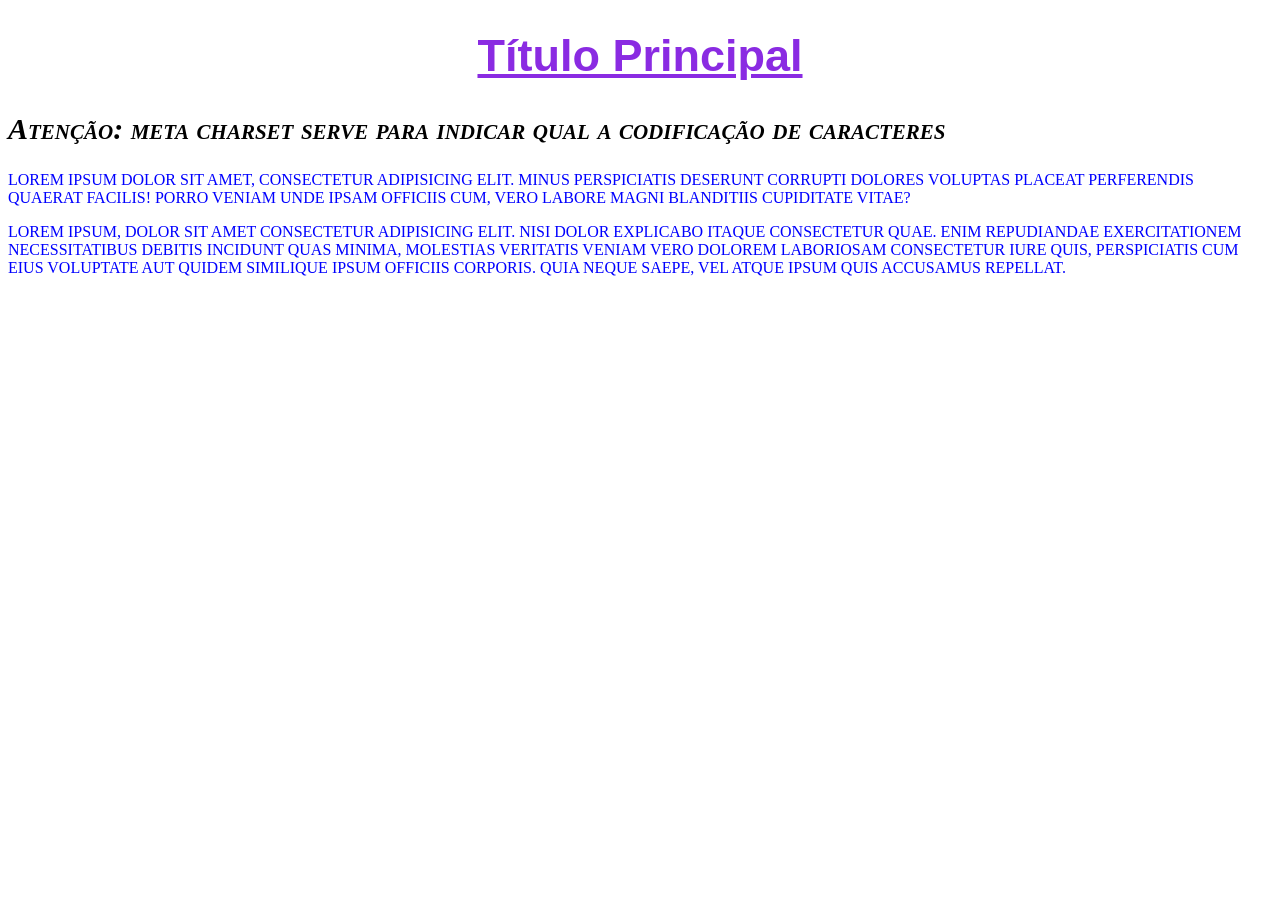
<file: Modulo 2: Introducao ao CSS/index.html>
<!DOCTYPE html>
<html lang="pt-br">
<head>
    <meta charset="UTF-8">
    <meta name="description" content="Estudo sobre tecnologias frontend">
    <meta name="keywords" content="HTML5 CSS3 Javascript Angular">
    <meta name="author" content="Emerson Matos Oliveira">
    <meta name="viewport" content="width=device-width, initial-scale=1.0">
    <link rel="stylesheet" href="style.css">
    <title>Minha página Web</title>
</head>
<body>
    <h1>Título Principal</h1>

    <h2>Atenção: meta charset serve para indicar qual a codificação de caracteres</h2>

    <p>Lorem ipsum dolor sit amet, consectetur adipisicing elit. Minus perspiciatis deserunt corrupti dolores voluptas placeat perferendis quaerat facilis! Porro veniam unde ipsam officiis cum, vero labore magni blanditiis cupiditate vitae?</p>

    <p>Lorem ipsum, dolor sit amet consectetur adipisicing elit. Nisi dolor explicabo itaque consectetur quae. Enim repudiandae exercitationem necessitatibus debitis incidunt quas minima, molestias veritatis veniam vero dolorem laboriosam consectetur iure quis, perspiciatis cum eius voluptate aut quidem similique ipsum officiis corporis. Quia neque saepe, vel atque ipsum quis accusamus repellat.</p>
    
</body>
</html>
</file>
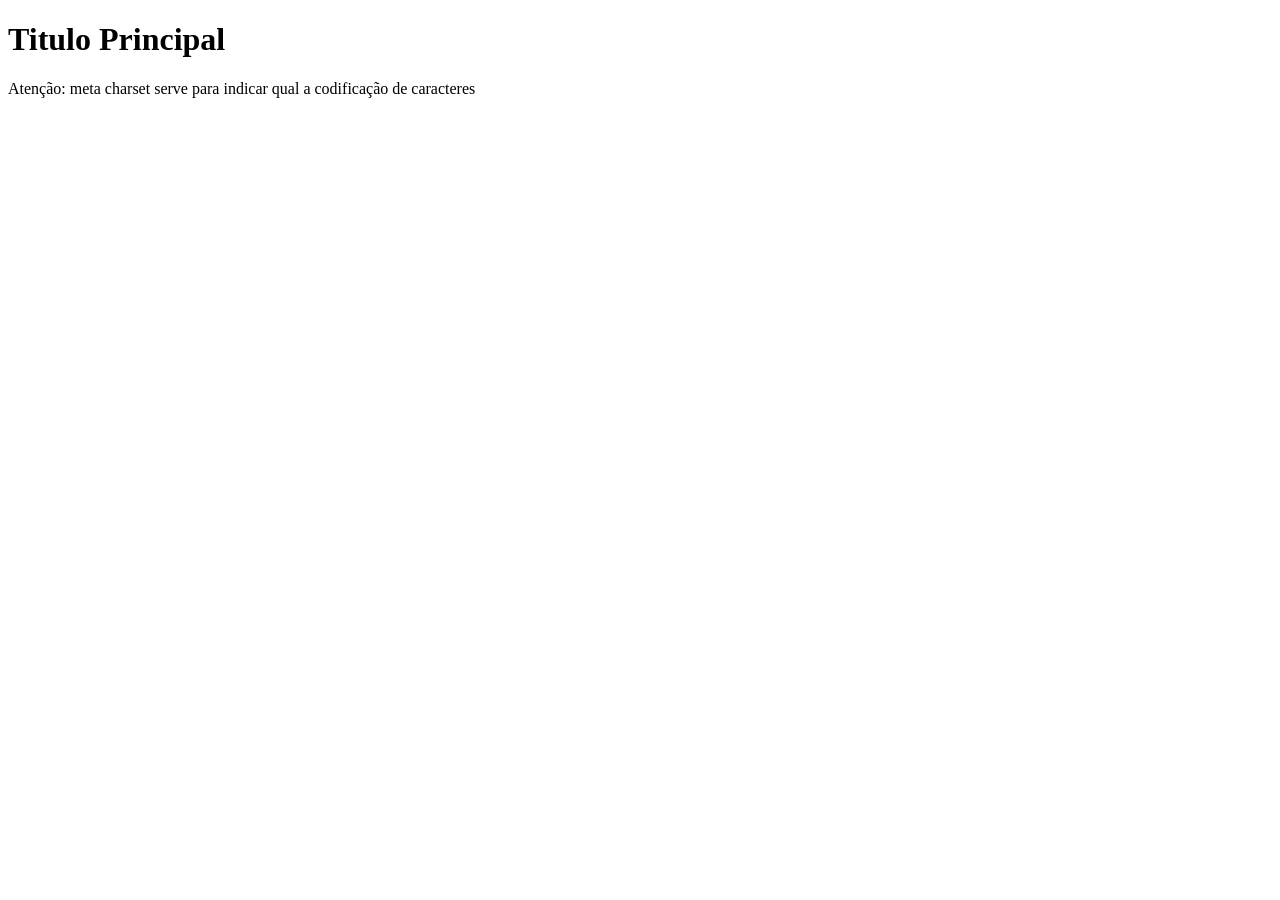
<file: Modulo 1: Introducao ao HTML/04-Estrutura Semantica Base/index.html>
<!DOCTYPE html>
<html lang="pt-br">
<head>
    <meta charset="UTF-8">
    <meta name="description" content="Estudo sobre tecnologias frontend">
    <meta name="keywords" content="HTML5 CSS3 Javascript Angular">
    <meta name="author" content="Emerson Matos Oliveira">
    <meta name="viewport" content="width=device-width, initial-scale=1.0">
    <title>Minha página Web</title>
</head>
<body>
    <h1>Titulo Principal</h1>
    <p>Atenção: meta charset serve para indicar qual a codificação de caracteres</p>
</body>
</html>
</file>
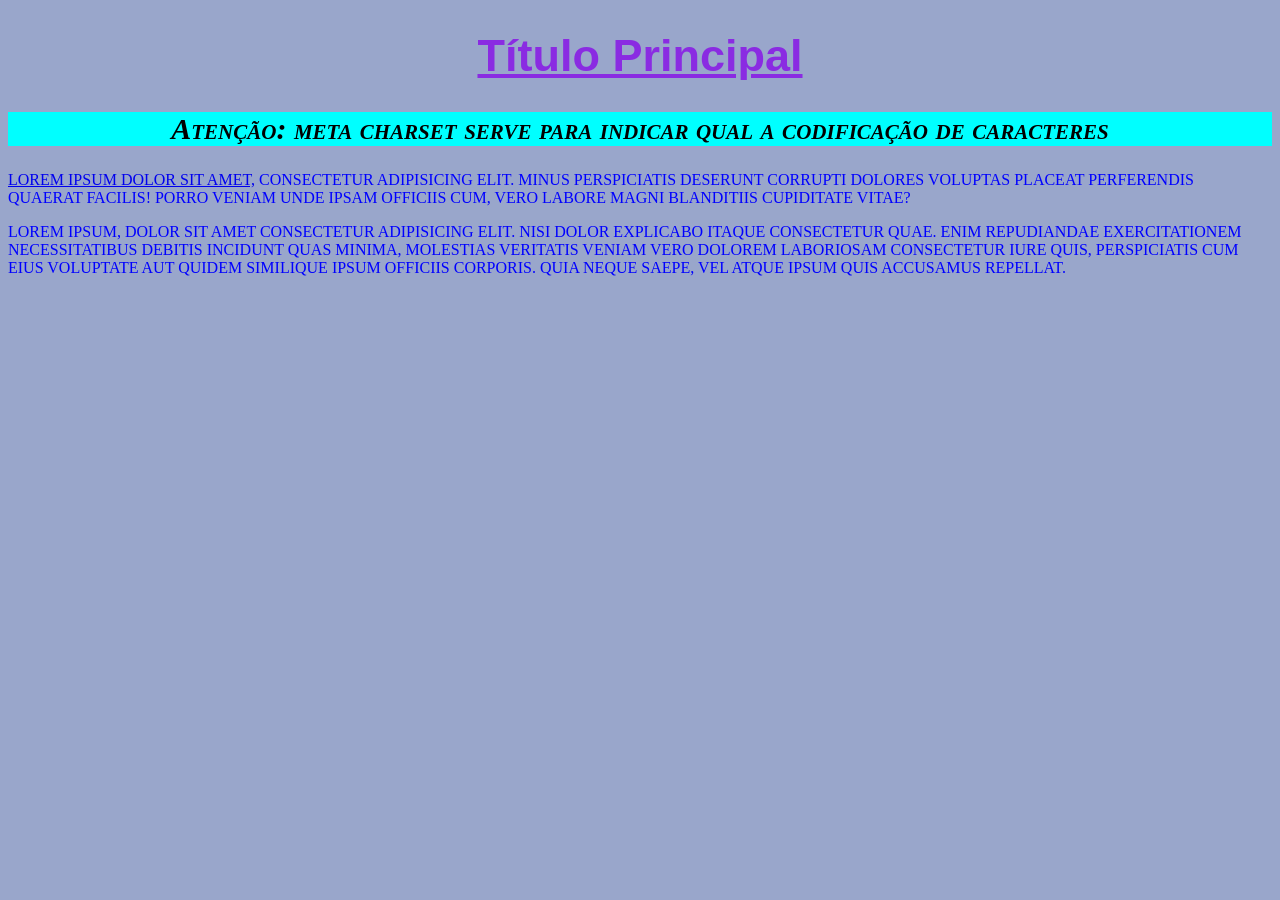
<file: Modulo 2: Introducao ao CSS/2-Primeiras Regras do CSS Parte-2/index.html>
<!DOCTYPE html>
<html lang="pt-br">
<head>
    <meta charset="UTF-8">
    <meta name="description" content="Estudo sobre tecnologias frontend">
    <meta name="keywords" content="HTML5 CSS3 Javascript Angular">
    <meta name="author" content="Emerson Matos Oliveira">
    <meta name="viewport" content="width=device-width, initial-scale=1.0">
    <link rel="stylesheet" href="style.css">
    <title>Minha página Web</title>
</head>
<body>
    <h1>Título Principal</h1>

    <h2>Atenção: meta charset serve para indicar qual a codificação de caracteres</h2>

    <p><a href="#">Lorem ipsum dolor sit amet,</a> consectetur adipisicing elit. Minus perspiciatis deserunt corrupti dolores voluptas placeat perferendis quaerat facilis! Porro veniam unde ipsam officiis cum, vero labore magni blanditiis cupiditate vitae?</p>

    <p>Lorem ipsum, dolor sit amet consectetur adipisicing elit. Nisi dolor explicabo itaque consectetur quae. Enim repudiandae exercitationem necessitatibus debitis incidunt quas minima, molestias veritatis veniam vero dolorem laboriosam consectetur iure quis, perspiciatis cum eius voluptate aut quidem similique ipsum officiis corporis. Quia neque saepe, vel atque ipsum quis accusamus repellat.</p>
    
</body>
</html>
</file>
<file: Modulo 2: Introducao ao CSS/style.css>
h1 {
    color: blueviolet;
    font-family: 'Franklin Gothic Medium', 'Arial Narrow', Arial, sans-serif;
    font-size:45px;
    text-align: center;
    text-decoration: underline;
}

h2 {
    font-size: 30px;
    font-style: italic;
    font-variant: small-caps;
}

P {
    text-transform: uppercase;
    color: #0000ff;
}
</file>
<file: Modulo 2: Introducao ao CSS/2-Primeiras Regras do CSS Parte-2/style.css>
body {
    background-color:rgb(153, 166, 203);
}

h1 {
    color: blueviolet;
    font-family: 'Franklin Gothic Medium', 'Arial Narrow', Arial, sans-serif;
    font-size:45px;
    text-align: center;
    text-decoration: underline;
}

h2 {
    font-size: 30px;
    font-style: italic;
    font-variant: small-caps;
    background-color:aqua;
    text-align: center;
}

p {
    text-transform: uppercase;
    color: #0000ff;
}

p {
    text-decoration: none;
    font-variant: normal;
}
</file>
